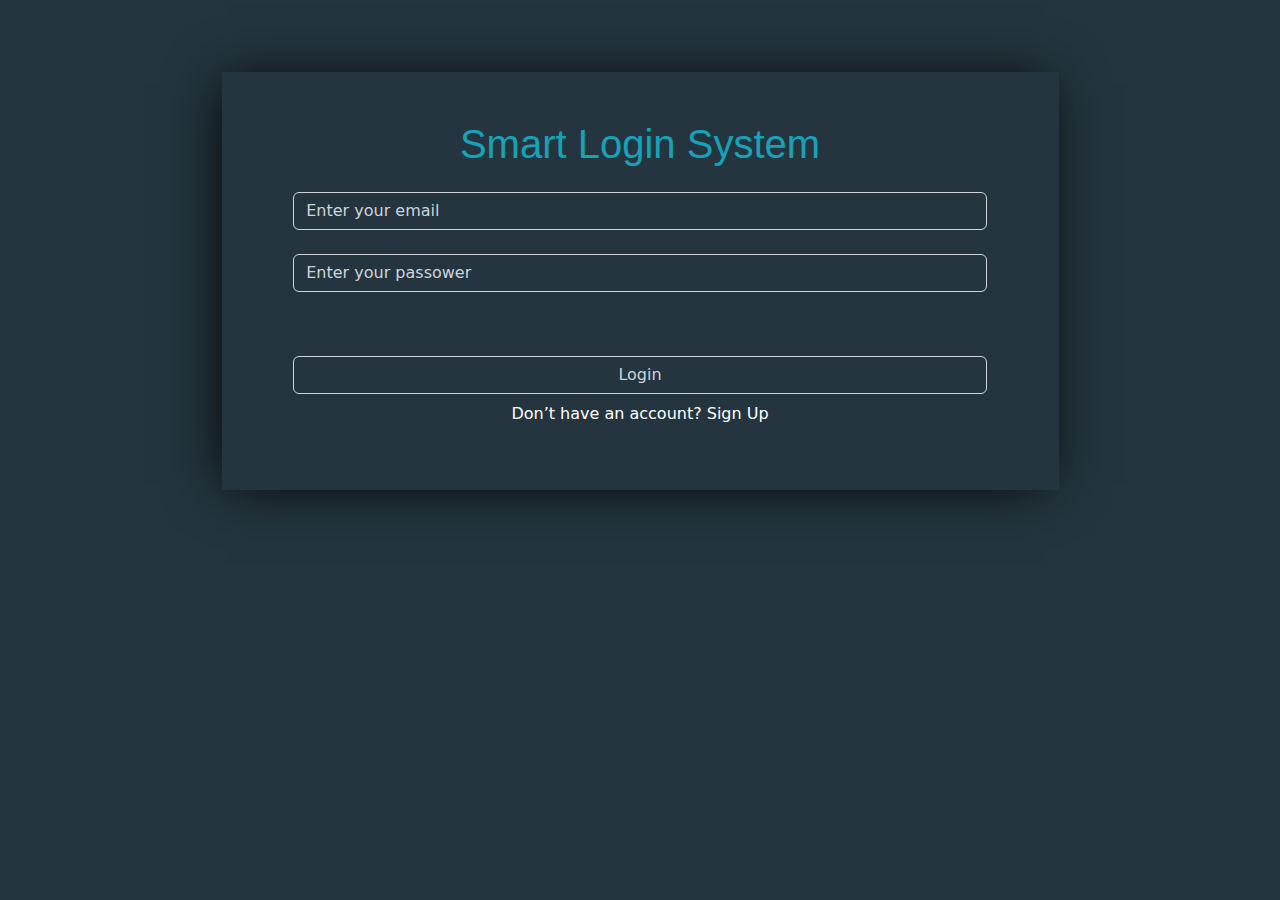
<file: index.html>
<!DOCTYPE html>
<html lang="en">

<head>
    <meta charset="UTF-8">
    <meta name="viewport" content="width=device-width, initial-scale=1.0">
    <title>Smart login</title>
    <link rel="stylesheet" href="css/all.min.css">
    <link rel="stylesheet" href="css/bootstrap.min.css">
    <link rel="stylesheet" href="css/style.css">
</head>

<body>

 <section class="header  vh-100 py-5">
      <div class="container  pt-4">
        <div class="loginform w-75  mx-auto pb-5">
            <div class="row">
                <div class="col-10 mx-auto ">
                    <h1 class="text-center pt-5">Smart Login System </h1>
               
                    <input class="form-control my-4" type="email" placeholder="Enter your email" id ="LoginEmail"> 
                     <input class="form-control mb-3" type="text" placeholder="Enter your passower" id="UserPasswerd">
                     <p class="message  text-danger text-center " id="Error"> </p>
                   <button  class="btn btn-outline-info form-control mt-5"  id ="LoginBtn" > Login</button>
                   <p class="text-white text-center pt-2  anchor">Don’t have an account? <a class="text-white" href="registeration.html">Sign Up</a></p>
                </div>
            </div>
        </div>
      </div>
 </section>








    <script src="js/bootstrap.bundle.min.js"></script>
    <script src="js/index.js"></script>
</body>

</html>
</file>
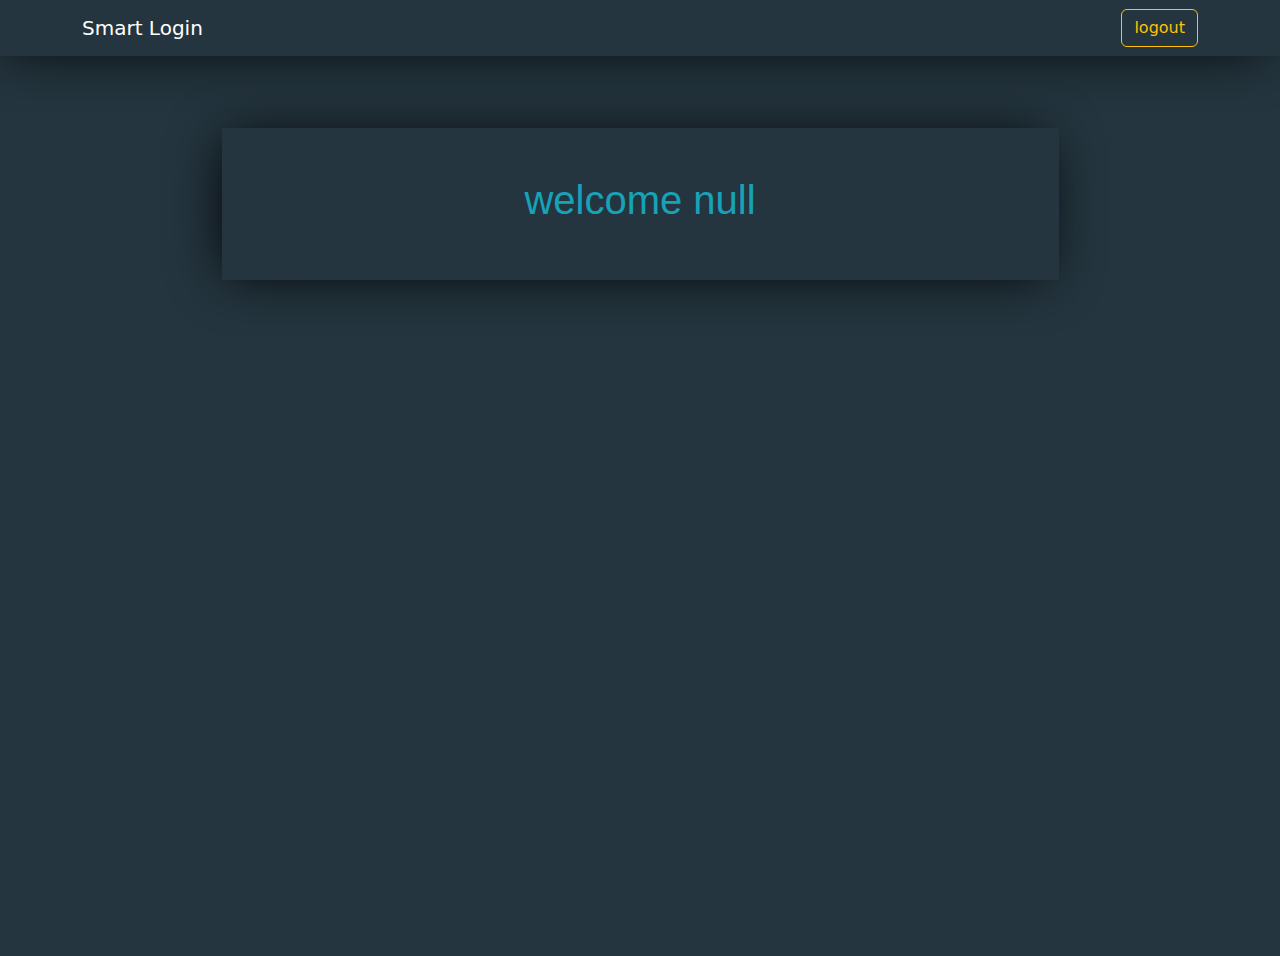
<file: home.html>
<!DOCTYPE html>
<html lang="en">

<head>
    <meta charset="UTF-8">
    <meta name="viewport" content="width=device-width, initial-scale=1.0">
    <title>Smart login</title>
    <link rel="stylesheet" href="css/all.min.css">
    <link rel="stylesheet" href="css/bootstrap.min.css">
    <link rel="stylesheet" href="css/style.css">
</head>

<body>
    <nav class="navbar nav-color ">
        <div class="container">
          <a class="navbar-brand text-white">Smart Login</a>
          <form class="d-flex" role="search">
            
            <a href="index.html" onclick="logout()" class="btn btn-outline-warning" id="logoutBtn">logout</a>
          </form>
        </div>
      </nav>

 <section class="header  vh-100 py-5">
      <div class="container  pt-4">
        <div class="loginform w-75  mx-auto pb-5">
            <div class="row">
                <div class="col-10 mx-auto ">
                    <h1 class="text-center pt-5 " id="text"> </h1>
               
                   
                </div>
            </div>
        </div>
      </div>
 </section>








    <script src="js/bootstrap.bundle.min.js"></script>
    <script src="js/index.js"></script>
</body>

</html>
</file>
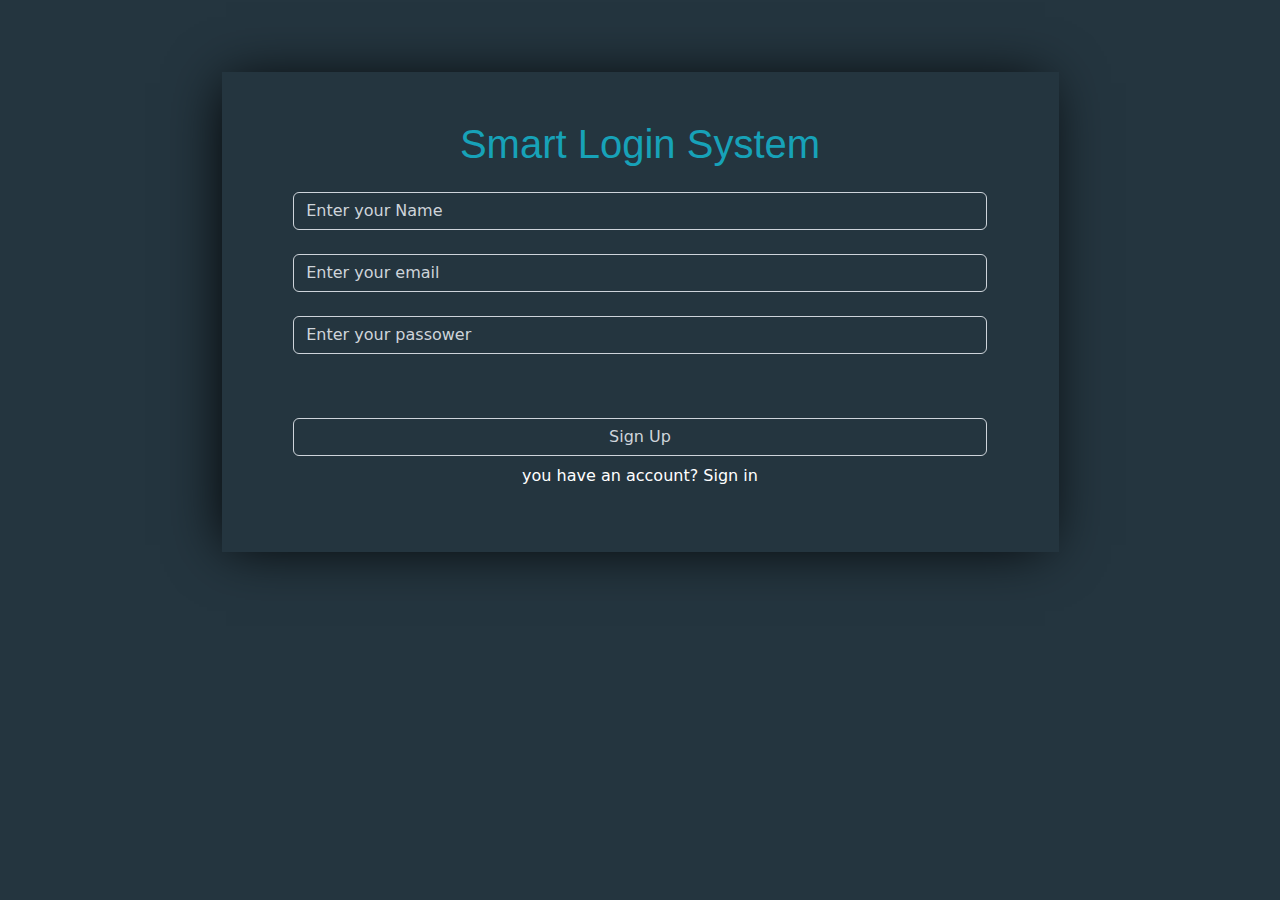
<file: registration.html>
<!DOCTYPE html>
<html lang="en">

<head>
    <meta charset="UTF-8">
    <meta name="viewport" content="width=device-width, initial-scale=1.0">
    <title>Smart login</title>
    <link rel="stylesheet" href="css/all.min.css">
    <link rel="stylesheet" href="css/bootstrap.min.css">
    <link rel="stylesheet" href="css/style.css">
</head>

<body>

 <section class="header  vh-100 py-5">
      <div class="container  pt-4">
        <div class="loginform w-75  mx-auto pb-5">
            <div class="row">
                <div class="col-10 mx-auto ">
                    <h1 class="text-center pt-5">Smart Login System </h1>
                    <input class="form-control my-4" type="text" placeholder="Enter your Name" id="UserName"> 
                    <input class="form-control my-4" type="email" placeholder="Enter your email" id ="SignEmail"> 
                     <input class="form-control mb-3" type="text" placeholder="Enter your passower" id="SignPasswerd">
                     <p class="message text-danger text-center " id="Error"> </p>
                   <button class="btn btn-outline-info form-control mt-5" id="SignBtn"> Sign Up</button>
                   <p class="text-white text-center pt-2  anchor">you have an account? <a class="text-white" href="index.html">Sign in</a></p>
                </div>
            </div>
        </div>
      </div>
 </section>








    <script src="js/bootstrap.bundle.min.js"></script>
    <script src="js/index.js"></script>
</body>

</html>
</file>
<file: css/style.css>
.header  {
    background-color: #24353f;
}
.nav-color{
    background-color: #24353f;
    box-shadow: rgb(0, 0, 0) -5px 2px 54px -9px;
    color: white;
}
.loginform {
    background-color:#24353f;
    box-shadow: rgb(0, 0, 0) -5px 2px 54px -9px;

}
.loginform h1{
    color: #17a2b8;
    font-family:'Lucida Sans', 'Lucida Sans Regular', 'Lucida Grande', 'Lucida Sans Unicode', Geneva, Verdana, sans-serif;
}
.form-control{
    background-color: transparent;
    border-color:#ced4da ;
    color: #ced4da;
}
::placeholder{
    color: #ced4da!important;
}
.form-control:focus {
    color: #ced4da;
    background-color:transparent !important;
    border-color: #86b7fe;
    outline: 0;
    box-shadow: none;
}
.anchor a{
    text-decoration: none;
}

.anchor a:hover{
text-decoration:underline;
}
</file>
